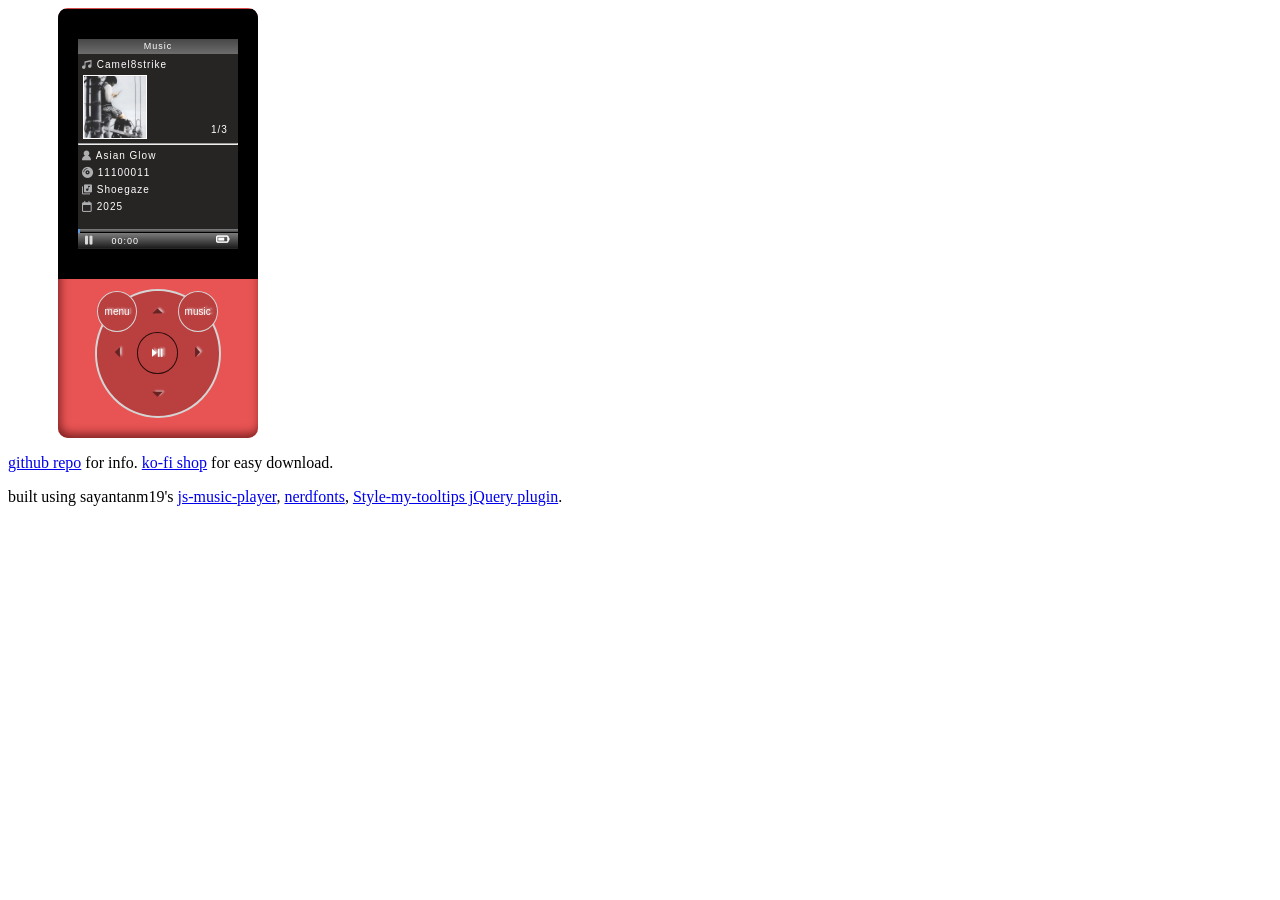
<file: index.html>
<!DOCTYPE html>
<html lang="en">

<!-- coded with love by des -->

<head>
  <meta charset="UTF-8">
  <link rel="icon" type="image/x-icon" href="files/favicon.gif">
  <meta name="viewport" content="width=device-width, initial-scale=1.0">
  <title>JS walkman mp3 player</title>
  <!-- body stylesheet -->
  <link rel="stylesheet" type="text/css" href="style.css">
  <!-- for customizable tooltips -->
  <script src="https://ajax.googleapis.com/ajax/libs/jquery/1.7/jquery.min.js"></script>
  <script src="/files/tooltip-jquary.js"></script>
  <script src="/files/tooltip.js"></script>
</head>

<body>
  <div id="music">
    <div id="screen">
      <!-- top bar info-->
      <div id="top-bar">
        <span id="current-screen">Music</span>
      </div>
      <!-- playlist screen -->
      <div id="playlist" class="screen"></div>
      <!-- song currently playing screen -->
      <div id="current-song" class="screen">
        <p class="info"><span class="icon">󰝚</span> <span id="song">song</span></p>
        <img id="album" alt="album cover">
        <p id="now-playing">1/?</p>
        <hr>
        <p class="info"><span class="icon"></span> <span id="artist">artist</span></p>
        <p class="info"><span class="icon"></span> <span id="album-title">album title</span></p>
        <p class="info"><span class="icon">󰌳</span> <span id="genre">genre</span></p>
        <p class="info"><span class="icon"></span> <span id="year">year</span></p>
        <!-- end of current song screen -->
      </div>
      <!-- bottom bar -->
      <div id="bottom-bar">
        <input type="range" min="1" max="100" value="0" class="track-progress" onchange="seekTo()">
        <span id="playing-status"></span>
        <span id="current-time">00:00</span>
        <div id="current">
          <span id="current-song-emoji"></span>
          <span id="current-song-playing">current song playing</span>
        </div>
        <span id="battery"></span>
      </div>
    </div>
    <!-- grid controls -->
    <div id="controls">
      <button title="playlist screen" id="playlist-btn" onclick="showPlaylist()">menu</button>
      <button class="up" title="search current song on youtube" onclick="youtubeSearch()"></button>
      <button title="currently playing song screen" id="current-song-btn" onclick="showCurrentSong()">music</button>

      <button title="previous track" onclick="prevTrack()" id="left"></button>
      <button onclick="playpauseTrack()" id="play-pause">󰐎</button>
      <button title="next track" onclick="nextTrack()" class="right"></button>

      <span class="space"></span>
      <button class="down"></button>
      <span class="space"></span>
    </div>
  </div>

  <!-- credit and resources -->
  <p><a href="https://github.com/doqmeat/js-walkman-mp3-player">github repo</a> for info. <a href="https://ko-fi.com/s/df5738006f">ko-fi shop</a> for easy download.</p>
  <p>built using sayantanm19's <a href="https://github.com/sayantanm19/js-music-player">js-music-player</a>, <a href="https://www.nerdfonts.com/" target="_blank">nerdfonts</a>, <a href="https://manos.malihu.gr/style-my-tooltips-jquery-plugin/" target="_blank">Style-my-tooltips jQuery plugin</a>.</p>

  <script src="main.js"></script>
</body>

</html>
</file>
<file: style.css>
/* mp3 player wrapper. everything is nested in here just to be extra careful and not mess with other elements you might have */
#music {
	box-sizing: border-box;
	position: relative;
	font-family: arial, nerdfont;
	padding-top: 1px;
	background: rgb(232, 84, 84);
	border-top: 1px;
	border-right: 0px;
	margin-left: 50px;
	color: rgb(153, 57, 57);
	font-size: 21px;
	line-height: 31px;
	width: 200px;
	height: 430px;
	box-shadow: inset 2px -4px 10px #7e2222;
	transition-duration: 0.5s;
	border-radius: 10px;
	overflow: hidden;

	/* so every element has the same box-sizing */
	* {
		box-sizing: border-box;
	}

	/* album cover */
	#album {
		background: white;
		color: black;
		border: 1px solid white;
		width: 40%;
		margin: 0 0 0 5px;
	}

	/* 1/? tracks playing */
	#now-playing {
		display: inline-block;
		position: absolute;
		float: right;
		margin-top: 30%;
		margin-left: 40%;
	}

	/* line below album cover */
	hr {
		margin: 1px 0px;
		padding: 0px;
	}

	/* controls grid */
	#controls {
		background: #ba3f3f;
		position: relative;
		display: grid;
		border: 2px solid rgb(213, 213, 213);
		width: 63%;
		height: 30%;
		margin: auto;
		margin-top: 10px;
		grid-template-columns: 33% 33% 33%;
		grid-template-rows: 33% 33% 33%;
		padding: 0px;
		border-radius: 50%;
	}

	/* buttons in controls CSS */
	#controls button {
		cursor: pointer;
		font-family: nerdfont, arial;
		font-size: 13px;
		background: inherit;
		border: none;
		border-radius: 50%;
		color: #692222;
		margin: 0px;
		text-shadow: 2px -1px 2px rgba(225, 212, 212, 0.815);
	}

	/* since these buttons don't do anything, they have a 'blocked' cursor */
	#controls button.down {
		cursor: not-allowed;
	}

	/* the two mini curcle buttons */
	button#playlist-btn,
	button#current-song-btn {
		position: relative;
		border: 1px solid rgb(213, 213, 213);
		background: #ba3f3f;
		color: white;
		font-size: 10px;
		text-align: center;
		border-radius: 50%;
		z-index: 20;
	}

	/* play pause button */
	button#play-pause {
		color: white;
		border: 1px solid rgb(39, 11, 11);
		border-radius: 50%;
		font-size: 14px;
	}

	/* screen wrapper */
	#screen {
		position: relative;
		background: rgb(39, 36, 36);
		text-align: left;
		margin: auto;
		width: 100%;
		height: 63%;
		border: 20px solid black;
		border-top-width: 30px;
		border-bottom-width: 30px;
		font-size: 10px;
		letter-spacing: 1px;
		line-height: 13px;
		overflow: hidden;
		color: white;
		scrollbar-color: rgb(173, 173, 173) transparent;
	}

	/* screen class (for playlist and currently playing song)*/
	.screen {
		position: relative;
		overflow: auto;
		height: 83.4%;
	}

	/* playlist songs listing */
	#playlist button {
		color: white;
		text-align: left;
		display: block;
		width: 100%;
		padding: 0px;
		margin: 0px;
		background: transparent;
		font-family: inherit;
		font-size: inherit;
		border: 1px solid transparent; /* this is here so it doesn't move when hovered */
	}

	#playlist button:hover {
		cursor: pointer;
		background: #fdaa03;
		background: linear-gradient(
			360deg,
			rgba(253, 170, 3, 1) 0%,
			rgba(255, 217, 140, 1) 91%
		);
		color: black;
		border: 1px solid #f79501;
	}

	/* button text */
	#playlist button span {
		margin: 4px 4px;
		display: inline-block;
		vertical-align: middle;
		width: 70%;
		font-size: 10px;
		line-height: 13px;
	}

	/* button album cover */
	#playlist button img {
		display: inline-block;
		vertical-align: middle;
		line-height: 0px;
		width: 30px;
		border: 1px solid grey;
		margin: 4px 4px;
	}

	/* currently playing screen music info */
	p.info {
		margin: 4px 4px;
		padding: 0;
	}

	/* icons  */
	.icon {
		color: rgb(173, 174, 176);
		font-size: 12px;
	}

	#top-bar {
		background: #454343;
		background: linear-gradient(
			360deg,
			rgb(108, 108, 108) 0%,
			rgb(71, 71, 71) 100%
		);
		width: 100%;
		text-align: center;
		font-size: 9px;
		padding: 1px;
		margin: 0px;
	}

	#bottom-bar {
		background: #454343;
		background: linear-gradient(
			360deg,
			rgb(29, 28, 28) 0%,
			rgb(149, 149, 149) 100%
		);
		width: 100%;
		font-size: 9px;
		line-height: 0px;
		padding: 0px;
		margin: 0px;
	}

	/* current song playing in playlist screen */
	#bottom-bar #current {
		display: inline;
	}

	/* current time of song */
	#bottom-bar span {
		display: inline-block;
		padding: 7px;
	}

	/* emoji that a song is playing */
	span#current-song-emoji {
		font-size: 10px;
		padding-left: 0px;
		padding-right: 0px;
	}

	/* scrolling name of current song playing */
	span#current-song-playing {
		display: inline-block;
		padding: 0px;
		width: 80px;
		line-height: 10px;
	}

	/* playing status icon in the bar */
	#playing-status {
		font-size: 13px;
		padding-left: 5px;
		color: rgb(217, 217, 217);
	}

	/* battery icon in the bar */
	#battery {
		font-family: nerdfont;
		padding-top: 10px;
		padding-right: 4px;
		font-size: 13px;
		float: right;
	}

	/* song progress bar */
	.track-progress {
		accent-color: rgb(96, 155, 226);
		-webkit-appearance: none;
		cursor: help;
		width: 100%;
		height: 4px;
		padding: 0px;
		margin: 0px;
		background: #454343;
		background: linear-gradient(
			360deg,
			rgb(68, 68, 68) 0%,
			rgb(129, 129, 129) 100%
		);
		border-bottom: 1px solid black;
	}

	/* song progress bar - thumb */
	/* chrome */
	.track-progress::-webkit-slider-thumb {
		-webkit-appearance: none;
		appearance: none;
		height: 4px;
		width: 2px;
		background: rgb(96, 155, 226);
		cursor: pointer;
		border: none;
		border-radius: 0px;
	}

	/* firefox */
	.track-progress::-moz-range-thumb {
		height: 2.6px;
		width: 2px;
		background: rgb(96, 155, 226);
		cursor: pointer;
		border: none;
		border-radius: 0px;
	}

	/* song progress - bar progress */
	/* only on firefox */
	.track-progress::-moz-range-progress {
		background: rgb(96, 155, 226);
	}
}

/* tooltip custom css */
#s-m-t-tooltip {
	background: rgb(0, 0, 0);
	border-radius: 2px;
	font-family: arial;
	font-size: 11px;
	color: rgb(238, 215, 215);
	border: 1px solid rgb(6, 6, 6);
	max-width: 400px;
	text-align: center;
	z-index: 9999;
	margin: 30px 15px 7px 12px;
	padding: 5px;
}

/* nerdfonts */
@font-face {
	font-family: "nerdfont";
	src: url(files/symbolsnerdfont.ttf);
}
</file>
